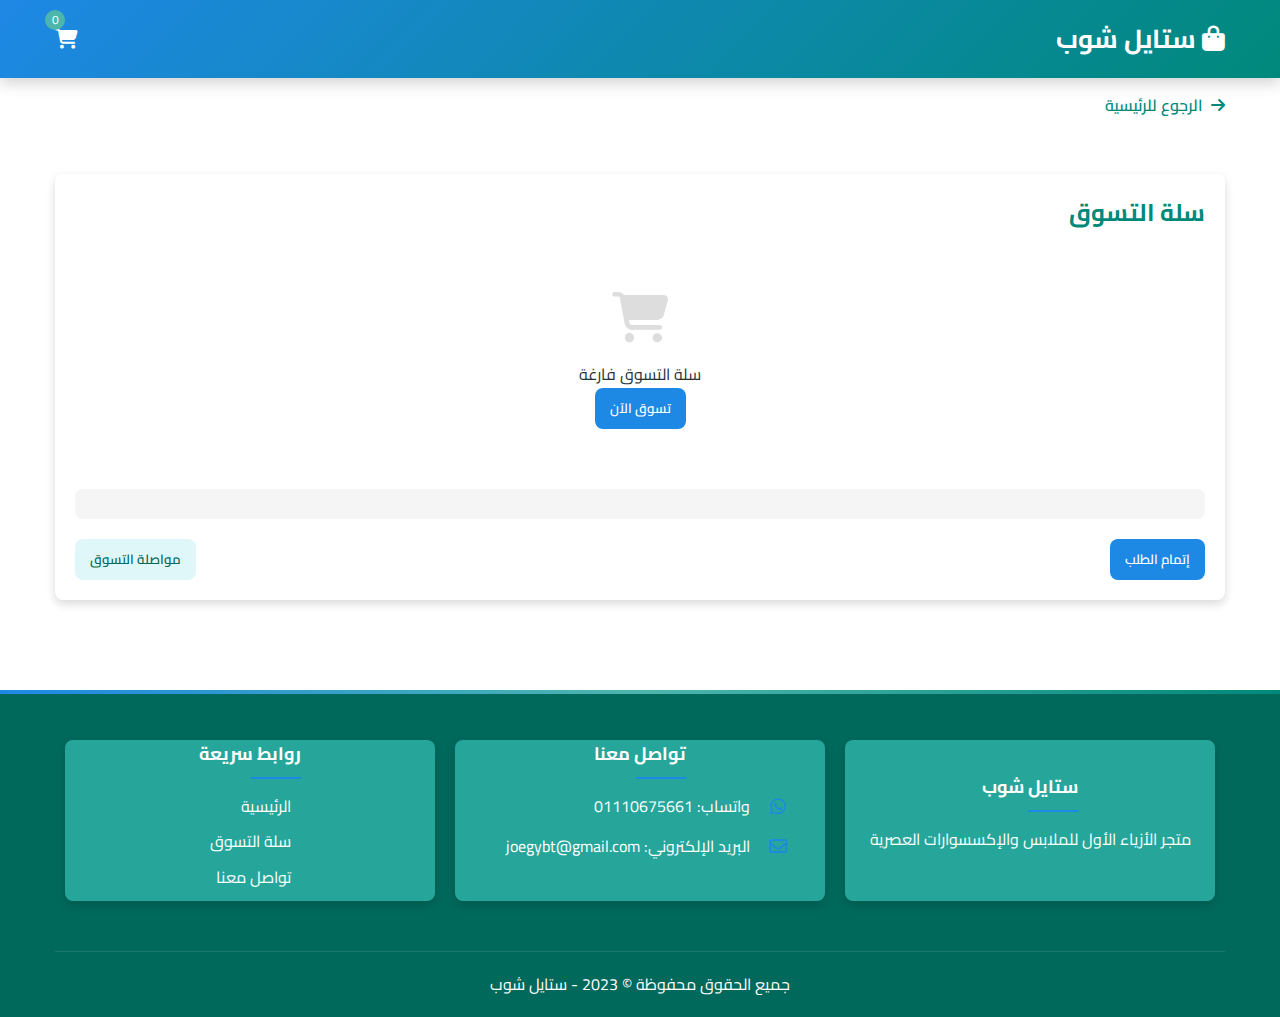
<file: cart.html>
<!DOCTYPE html>
<html lang="ar" dir="rtl">
<head>
    <meta charset="UTF-8">
    <meta name="viewport" content="width=device-width, initial-scale=1.0">
    <title>سلة التسوق - متجر الأناقة</title>
    <link rel="stylesheet" href="css/style.css">
    <!-- Font Awesome للأيقونات -->
    <link rel="stylesheet" href="https://cdnjs.cloudflare.com/ajax/libs/font-awesome/6.4.0/css/all.min.css">
</head>
<body>
    <!-- الهيدر والنافبار -->
    <header>
        <div class="container">
            <div class="logo">
                <h1><a href="index.html"><i class="fas fa-shopping-bag"></i> ستايل شوب</a></h1>
            </div>
            <div class="cart-icon">
                <a href="cart.html">
                    <i class="fas fa-shopping-cart"></i>
                    <span id="cart-count">0</span>
                </a>
            </div>
        </div>
    </header>
    
    <nav class="back-nav">
        <div class="container">
            <div class="back-button">
                <a href="index.html"><i class="fas fa-arrow-right"></i> الرجوع للرئيسية</a>
            </div>
        </div>
    </nav>

    <!-- القسم الرئيسي -->
    <main>
        <div class="container">
            <div class="cart-section">
                <h2>سلة التسوق</h2>
                <div id="cart-items">
                    <!-- سيتم إضافة عناصر السلة هنا بواسطة JavaScript -->
                </div>
                <div class="cart-summary" id="cart-summary">
                    <!-- سيتم إضافة ملخص السلة هنا بواسطة JavaScript -->
                </div>
                <div class="cart-actions">
                    <button id="checkout-btn" class="btn primary-btn">إتمام الطلب</button>
                    <button id="continue-shopping-btn" class="btn secondary-btn">مواصلة التسوق</button>
                </div>
            </div>
        </div>
    </main>

    <!-- قسم نموذج الطلب (مخفي بشكل افتراضي) -->
    <div class="checkout-overlay" id="checkout-form-overlay">
        <div class="checkout-container">
            <div class="close-btn" id="close-checkout">
                <i class="fas fa-times"></i>
            </div>
            <div class="checkout-content">
                <h2>معلومات الطلب</h2>
                <form id="order-form">
                    <div class="form-group">
                        <label for="name">الاسم بالكامل</label>
                        <input type="text" id="name" name="name" required>
                    </div>
                    <div class="form-group">
                        <label for="phone">رقم الهاتف</label>
                        <input type="tel" id="phone" name="phone" required>
                    </div>
                    <div class="form-group">
                        <label for="alt-phone">رقم هاتف إضافي (اختياري)</label>
                        <input type="tel" id="alt-phone" name="alt-phone">
                    </div>
                    <div class="form-group">
                        <label for="governorate">المحافظة</label>
                        <select id="governorate" name="governorate" required>
                            <option value="">اختر المحافظة</option>
                            <option value="القاهرة">القاهرة</option>
                            <option value="الإسكندرية">الإسكندرية</option>
                            <option value="الجيزة">الجيزة</option>
                            <option value="المنصورة">المنصورة</option>
                            <option value="أسيوط">أسيوط</option>
                            <option value="أسوان">أسوان</option>
                            <option value="الغردقة">الغردقة</option>
                            <option value="طنطا">طنطا</option>
                            <option value="الإسماعيلية">الإسماعيلية</option>
                            <option value="بورسعيد">بورسعيد</option>
                            <option value="السويس">السويس</option>
                            <option value="الفيوم">الفيوم</option>
                            <option value="بني سويف">بني سويف</option>
                            <option value="المنيا">المنيا</option>
                            <option value="قنا">قنا</option>
                            <option value="الأقصر">الأقصر</option>
                            <option value="مرسى مطروح">مرسى مطروح</option>
                            <option value="الشرقية">الشرقية</option>
                            <option value="الدقهلية">الدقهلية</option>
                            <option value="كفر الشيخ">كفر الشيخ</option>
                            <option value="الغربية">الغربية</option>
                            <option value="المنوفية">المنوفية</option>
                            <option value="دمياط">دمياط</option>
                            <option value="الوادى الجديد">الوادى الجديد</option>
                            <option value="مطروح">مطروح</option>
                            <option value="شمال سيناء">شمال سيناء</option>
                            <option value="جنوب سيناء">جنوب سيناء</option>
                            <option value="البحيرة">البحيرة</option>
                        </select>
                    </div>
                    <div class="form-group">
                        <label for="city">المدينة/المنطقة</label>
                        <input type="text" id="city" name="city" required>
                    </div>
                    <div class="form-group">
                        <label for="address">العنوان بالتفصيل</label>
                        <textarea id="address" name="address" required></textarea>
                    </div>
                    <div class="form-group">
                        <label for="notes">ملاحظات إضافية (اختياري)</label>
                        <textarea id="notes" name="notes"></textarea>
                    </div>
                    <div class="order-summary" id="order-summary">
                        <!-- سيتم إضافة ملخص الطلب هنا بواسطة JavaScript -->
                    </div>
                    <div class="checkout-actions">
                        <button type="submit" class="btn primary-btn">تأكيد الطلب</button>
                    </div>
                </form>
            </div>
        </div>
    </div>

    <!-- الفوتر -->
    <footer>
        <div class="container">
            <div class="footer-content">
                <div class="footer-section">
                    <h3>ستايل شوب</h3>
                    <p>متجر الأزياء الأول للملابس والإكسسوارات العصرية</p>
                </div>
                <div class="footer-section">
                    <h3>تواصل معنا</h3>
                    <ul class="contact-info">
                        <li><i class="fab fa-whatsapp"></i> واتساب: 01110675661</li>
                        <li><i class="far fa-envelope"></i> البريد الإلكتروني: joegybt@gmail.com</li>
                    </ul>
                </div>
                <div class="footer-section">
                    <h3>روابط سريعة</h3>
                    <ul class="quick-links">
                        <li><a href="index.html">الرئيسية</a></li>
                        <li><a href="cart.html">سلة التسوق</a></li>
                        <li><a href="contact.html">تواصل معنا</a></li>
                    </ul>
                </div>
            </div>
            <div class="footer-bottom">
                <p>جميع الحقوق محفوظة &copy; 2023 - ستايل شوب</p>
            </div>
        </div>
    </footer>

    <!-- تضمين ملف التكامل مع تيليجرام أولاً -->
    <script src="js/telegram.js"></script>
    <!-- تضمين ملف سلة المشتريات -->
    <script src="js/cart.js"></script>

    <!-- تم إزالة زر إعدادات التليجرام -->
</body>
</html>
</file>
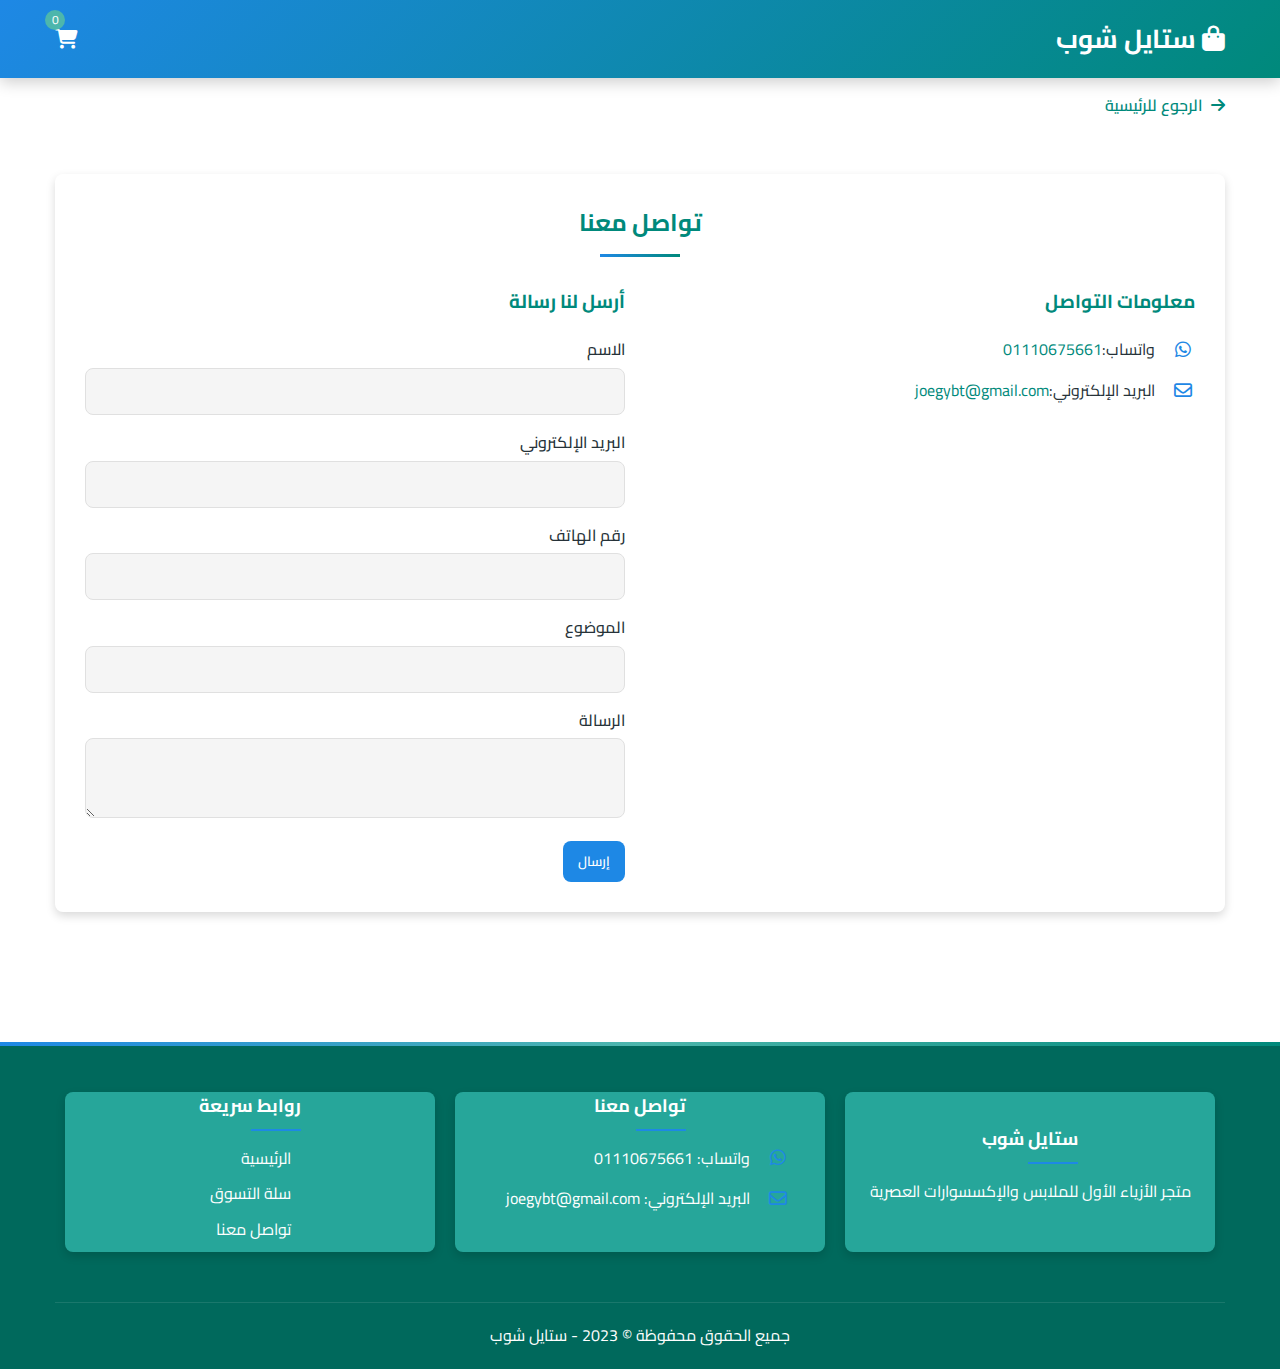
<file: contact.html>
<!DOCTYPE html>
<html lang="ar" dir="rtl">
<head>
    <meta charset="UTF-8">
    <meta name="viewport" content="width=device-width, initial-scale=1.0">
    <title>تواصل معنا - ستايل شوب</title>
    <link rel="stylesheet" href="css/style.css">
    <link href="https://fonts.googleapis.com/css2?family=Cairo:wght@400;600;700&display=swap" rel="stylesheet">
    <link rel="stylesheet" href="https://cdnjs.cloudflare.com/ajax/libs/font-awesome/6.4.0/css/all.min.css">
</head>
<body>
    <!-- الهيدر والنافبار -->
    <header>
        <div class="container">
            <div class="logo">
                <h1><a href="index.html"><i class="fas fa-shopping-bag"></i> ستايل شوب</a></h1>
            </div>
            <div class="cart-icon">
                <a href="cart.html">
                    <i class="fas fa-shopping-cart"></i>
                    <span id="cart-count">0</span>
                </a>
            </div>
        </div>
    </header>
    
    <nav class="back-nav">
        <div class="container">
            <div class="back-button">
                <a href="index.html"><i class="fas fa-arrow-right"></i> الرجوع للرئيسية</a>
            </div>
        </div>
    </nav>

    <!-- القسم الرئيسي -->
    <main>
        <div class="container">
            <div class="contact-section">
                <h2 class="section-title">تواصل معنا</h2>
                <div class="contact-content">
                    <div class="contact-info">
                        <h3>معلومات التواصل</h3>
                        <ul>
                            <li><i class="fab fa-whatsapp"></i> واتساب: <a href="https://wa.me/201110675661" target="_blank">01110675661</a></li>
                            <li><i class="far fa-envelope"></i> البريد الإلكتروني: <a href="mailto:joegybt@gmail.com">joegybt@gmail.com</a></li>
                        </ul>
                    </div>
                    <div class="contact-form">
                        <h3>أرسل لنا رسالة</h3>
                        <form id="contact-form">
                            <div class="form-group">
                                <label for="contact-name">الاسم</label>
                                <input type="text" id="contact-name" name="name" required>
                            </div>
                            <div class="form-group">
                                <label for="contact-email">البريد الإلكتروني</label>
                                <input type="email" id="contact-email" name="email" required>
                            </div>
                            <div class="form-group">
                                <label for="contact-phone">رقم الهاتف</label>
                                <input type="tel" id="contact-phone" name="phone">
                            </div>
                            <div class="form-group">
                                <label for="contact-subject">الموضوع</label>
                                <input type="text" id="contact-subject" name="subject" required>
                            </div>
                            <div class="form-group">
                                <label for="contact-message">الرسالة</label>
                                <textarea id="contact-message" name="message" rows="5" required></textarea>
                            </div>
                            <button type="submit" class="btn primary-btn">إرسال</button>
                        </form>
                    </div>
                </div>
            </div>
        </div>
    </main>

    <!-- الفوتر -->
    <footer>
        <div class="container">
            <div class="footer-content">
                <div class="footer-section">
                    <h3>ستايل شوب</h3>
                    <p>متجر الأزياء الأول للملابس والإكسسوارات العصرية</p>
                </div>
                <div class="footer-section">
                    <h3>تواصل معنا</h3>
                    <ul class="contact-info">
                        <li><i class="fab fa-whatsapp"></i> واتساب: 01110675661</li>
                        <li><i class="far fa-envelope"></i> البريد الإلكتروني: joegybt@gmail.com</li>
                    </ul>
                </div>
                <div class="footer-section">
                    <h3>روابط سريعة</h3>
                    <ul class="quick-links">
                        <li><a href="index.html">الرئيسية</a></li>
                        <li><a href="cart.html">سلة التسوق</a></li>
                        <li><a href="contact.html">تواصل معنا</a></li>
                    </ul>
                </div>
            </div>
            <div class="footer-bottom">
                <p>جميع الحقوق محفوظة &copy; 2023 - ستايل شوب</p>
            </div>
        </div>
    </footer>

    <!-- تضمين ملف التكامل مع تيليجرام أولاً -->
    <script src="js/telegram.js"></script>
    <!-- تضمين ملف السكريبت الرئيسي -->
    <script src="js/script.js"></script>

    <script>
        document.addEventListener('DOMContentLoaded', function() {
            // تطبيق السمة المحفوظة
            const currentTheme = localStorage.getItem('theme') || 'light';
            document.documentElement.setAttribute('data-theme', currentTheme);
            
            // تحديث عدد عناصر السلة في الهيدر
            const cartItems = JSON.parse(localStorage.getItem('cartItems')) || [];
            const totalItems = cartItems.reduce((total, item) => total + item.quantity, 0);
            document.getElementById('cart-count').textContent = totalItems;

            // إعداد زر التبديل الجديد
            const themeToggleInput = document.getElementById('theme-toggle-input');
            if (themeToggleInput) {
                // تعيين الحالة الأولية للزر
                themeToggleInput.checked = (currentTheme === 'dark');
                
                // إضافة حدث للاستجابة للتغيير
                themeToggleInput.addEventListener('change', () => {
                    const newTheme = themeToggleInput.checked ? 'dark' : 'light';
                    document.documentElement.setAttribute('data-theme', newTheme);
                    localStorage.setItem('theme', newTheme);
                });
            }

            // معالجة نموذج الاتصال
            const contactForm = document.getElementById('contact-form');
            if (contactForm) {
                contactForm.addEventListener('submit', async function(e) {
                    e.preventDefault();
                    
                    const name = document.getElementById('contact-name').value;
                    const email = document.getElementById('contact-email').value;
                    const phone = document.getElementById('contact-phone').value;
                    const subject = document.getElementById('contact-subject').value;
                    const message = document.getElementById('contact-message').value;
                    
                    // إنشاء نص الرسالة
                    const telegramMessage = `📧 رسالة جديدة من نموذج الاتصال
                    
🔹 الاسم: ${name}
🔹 البريد الإلكتروني: ${email}
🔹 رقم الهاتف: ${phone || 'غير متوفر'}
🔹 الموضوع: ${subject}
🔹 الرسالة: 
${message}

📆 تاريخ الإرسال: ${new Date().toLocaleString('ar-EG')}`;

                    try {
                        // إرسال الرسالة إلى تيليجرام
                        const botToken = '7786050958:AAExJkqwWjFRt1TA5lkGu6YsVjVYMdU2aT8';
                        const chatId = '1448102314';
                        
                        const response = await fetch(`https://api.telegram.org/bot${botToken}/sendMessage`, {
                            method: 'POST',
                            headers: {
                                'Content-Type': 'application/json',
                            },
                            body: JSON.stringify({
                                chat_id: chatId,
                                text: telegramMessage,
                                parse_mode: 'HTML'
                            })
                        });
                        
                        const result = await response.json();
                        
                        if (result.ok) {
                            alert('تم إرسال رسالتك بنجاح! سنتواصل معك في أقرب وقت ممكن.');
                            contactForm.reset();
                        } else {
                            throw new Error('فشل إرسال الرسالة');
                        }
                    } catch (error) {
                        console.error('حدث خطأ:', error);
                        alert('حدث خطأ أثناء إرسال الرسالة. يرجى المحاولة مرة أخرى لاحقًا.');
                    }
                });
            }
        });
    </script>
</body>
</html>
</file>
<file: css/style.css>
@import url('https://fonts.googleapis.com/css2?family=Cairo:wght@300;400;500;600;700&display=swap');

* {
    margin: 0;
    padding: 0;
    box-sizing: border-box;
}

/* وضع النهار - مزيج من الأزرق والأخضر */
:root[data-theme="light"], :root {
    --primary-color: #1E88E5; /* أزرق */
    --secondary-color: #00897B; /* أخضر مائل للأزرق */
    --accent-color: #4DB6AC; /* فيروزي */
    --light-color: #E0F7FA; /* أزرق فاتح جداً */
    --dark-color: #00695C; /* أخضر داكن */
    --text-color: #263238; /* رمادي مائل للأزرق داكن */
    --bg-color: #FFFFFF; /* خلفية بيضاء */
    --bg-secondary: #F5F5F5; /* خلفية ثانوية رمادية فاتحة */
    --card-bg: white; /* خلفية البطاقات */
    --border-color: #E0E0E0; /* لون الحدود الفاتح */
    --header-bg: linear-gradient(90deg, #1E88E5, #00897B); /* تدرج بين الأزرق والأخضر */
    --footer-bg: #26A69A; /* لون خلفية الفوتر أخضر فاتح */
    --footer-text: white; /* لون نص الفوتر */
    --warning-color: #f39c12;
    --success-color: #2ecc71;
    --error-color: #e74c3c;
    --border-radius: 8px;
    --shadow: 0 4px 10px rgba(0, 0, 0, 0.15);
    --transition: all 0.3s ease;
}

/* وضع الليل - مزيج من الأسود والأحمر */
:root[data-theme="dark"] {
    --primary-color: #D32F2F; /* أحمر */
    --secondary-color: #B71C1C; /* أحمر داكن */
    --accent-color: #FF5252; /* أحمر فاتح */
    --light-color: #424242; /* رمادي داكن */
    --dark-color: #000000; /* أسود خالص */
    --text-color: #FFFFFF; /* نص أبيض */
    --bg-color: #121212; /* خلفية داكنة */
    --bg-secondary: #1E1E1E; /* خلفية ثانوية داكنة */
    --card-bg: #212121; /* خلفية البطاقات */
    --border-color: #424242; /* لون الحدود الداكن */
    --header-bg: linear-gradient(90deg, #000000, #D32F2F); /* تدرج بين الأسود والأحمر */
    --footer-bg: #1A1A1A; /* لون خلفية الفوتر الداكن */
    --footer-text: #FFFFFF; /* لون نص الفوتر */
    --warning-color: #f39c12;
    --success-color: #2ecc71;
    --error-color: #e74c3c;
    --border-radius: 8px;
    --shadow: 0 4px 15px rgba(255, 255, 255, 0.07);
    --transition: all 0.3s ease;
}

body {
    font-family: 'Cairo', sans-serif;
    background-color: var(--bg-color);
    background-image: var(--bg-color);
    color: var(--text-color);
    line-height: 1.6;
    min-height: 100vh;
    transition: all 0.4s ease;
}

.container {
    width: 100%;
    max-width: 1200px;
    margin: 0 auto;
    padding: 0 15px;
}

/* هيدر وناقبار */
header {
    background: linear-gradient(135deg, var(--primary-color), var(--secondary-color));
    color: white;
    padding: 18px 0;
    box-shadow: 0 4px 15px rgba(0, 0, 0, 0.2);
    position: relative;
    z-index: 10;
}

header .container {
    display: flex;
    justify-content: space-between;
    align-items: center;
}

.logo h1 {
    font-size: 26px;
    margin: 0;
    display: flex;
    align-items: center;
    gap: 8px;
}

.logo a {
    color: white;
    text-decoration: none;
}

.cart-icon a {
    color: white;
    text-decoration: none;
    font-size: 20px;
    position: relative;
}

#cart-count {
    position: absolute;
    top: -10px;
    left: -10px;
    background-color: var(--accent-color);
    color: white;
    border-radius: 50%;
    width: 20px;
    height: 20px;
    font-size: 12px;
    display: flex;
    justify-content: center;
    align-items: center;
}

nav {
    background-color: var(--card-bg);
    box-shadow: var(--shadow);
    margin-bottom: 25px;
    border-radius: 0 0 var(--border-radius) var(--border-radius);
    padding: 5px 0;
}

nav .categories {
    display: flex;
    list-style: none;
    overflow-x: auto;
    white-space: nowrap;
    padding: 15px 0;
    justify-content: flex-start; /* تغيير من center إلى flex-start لبدء العناصر من الجانب الأيمن */
    gap: 10px;
    padding-right: 10px;
    padding-left: 10px;
    -webkit-overflow-scrolling: touch; /* لتحسين السحب على أجهزة iOS */
    scrollbar-width: thin; /* لتحسين شكل شريط التمرير */
}

nav.back-nav {
    background-color: transparent;
    box-shadow: none;
    margin-bottom: 10px;
}

.back-button {
    padding: 10px 0;
}

.back-button a {
    display: inline-flex;
    align-items: center;
    color: var(--secondary-color);
    text-decoration: none;
    font-weight: 600;
    transition: var(--transition);
}

.back-button a i {
    margin-left: 8px;
}

.back-button a:hover {
    color: var(--primary-color);
    transform: translateX(5px);
}

nav .categories li {
    margin: 0;
}

nav .categories a {
    color: var(--text-color);
    text-decoration: none;
    font-weight: 600;
    padding: 10px 15px;
    border-radius: var(--border-radius);
    transition: all 0.3s ease;
    position: relative;
    overflow: hidden;
    display: flex;
    align-items: center;
    gap: 6px;
    box-shadow: 0 2px 5px rgba(0, 0, 0, 0.05);
    border: 1px solid var(--border-color);
    flex-shrink: 0; /* منع تقلص العناصر عند عدم وجود مساحة كافية */
}

nav .categories a i {
    font-size: 18px;
    transition: transform 0.3s ease;
}

nav .categories a:hover i {
    transform: translateY(-3px);
}

nav .categories a::before {
    content: "";
    position: absolute;
    top: 0;
    left: 0;
    width: 100%;
    height: 3px;
    background: linear-gradient(90deg, var(--primary-color), var(--secondary-color));
    transform: scaleX(0);
    transform-origin: right;
    transition: transform 0.3s ease;
}

nav .categories a:hover::before,
nav .categories a.active::before {
    transform: scaleX(1);
    transform-origin: left;
}

nav .categories a:hover,
nav .categories a.active {
    background-color: var(--primary-color);
    color: white;
    border-color: var(--primary-color);
    transform: translateY(-3px);
    box-shadow: 0 5px 15px rgba(0, 0, 0, 0.1);
}

/* زر الوضع الليلي والنهاري */
.theme-toggle-container {
    display: flex;
    justify-content: center;
    position: absolute;
    top: 15px;
    right: 60px; /* تغيير المكان ليكون على اليمين بجانب السلة */
    z-index: 20;
}

/* تنسيق زر تبديل الوضع الليلي/النهاري الجديد */
.switch {
  position: relative;
  display: inline-block;
  width: 60px;
  height: 34px;
}

.switch #input {
  opacity: 0;
  width: 0;
  height: 0;
}

.slider {
  position: absolute;
  cursor: pointer;
  top: 0;
  left: 0;
  right: 0;
  bottom: 0;
  background-color: #2196f3;
  transition: 0.4s;
  z-index: 0;
  overflow: hidden;
}

.sun-moon {
  position: absolute;
  content: "";
  height: 26px;
  width: 26px;
  left: 4px;
  bottom: 4px;
  background-color: yellow;
  transition: 0.4s;
}

#input:checked + .slider {
  background-color: black;
}

#input:focus + .slider {
  box-shadow: 0 0 1px #2196f3;
}

#input:checked + .slider .sun-moon {
  transform: translateX(26px);
  background-color: white;
  animation: rotate-center 0.6s ease-in-out both;
}

.moon-dot {
  opacity: 0;
  transition: 0.4s;
  fill: gray;
}

#input:checked + .slider .sun-moon .moon-dot {
  opacity: 1;
  animation: fade-in 0.4s ease-in-out forwards;
}

@keyframes fade-in {
  from { opacity: 0; }
  to { opacity: 1; }
}

.slider.round {
  border-radius: 34px;
}

.slider.round .sun-moon {
  border-radius: 50%;
}

#moon-dot-1 {
  left: 10px;
  top: 3px;
  position: absolute;
  width: 6px;
  height: 6px;
  z-index: 4;
}

#moon-dot-2 {
  left: 2px;
  top: 10px;
  position: absolute;
  width: 10px;
  height: 10px;
  z-index: 4;
}

#moon-dot-3 {
  left: 16px;
  top: 18px;
  position: absolute;
  width: 3px;
  height: 3px;
  z-index: 4;
}

#light-ray-1 {
  left: -8px;
  top: -8px;
  position: absolute;
  width: 43px;
  height: 43px;
  z-index: -1;
  fill: white;
  opacity: 10%;
}

#light-ray-2 {
  left: -50%;
  top: -50%;
  position: absolute;
  width: 55px;
  height: 55px;
  z-index: -1;
  fill: white;
  opacity: 10%;
}

#light-ray-3 {
  left: -18px;
  top: -18px;
  position: absolute;
  width: 60px;
  height: 60px;
  z-index: -1;
  fill: white;
  opacity: 10%;
}

.cloud-light {
  position: absolute;
  fill: #eee;
  animation-name: cloud-move;
  animation-duration: 6s;
  animation-iteration-count: infinite;
}

.cloud-dark {
  position: absolute;
  fill: #ccc;
  animation-name: cloud-move;
  animation-duration: 6s;
  animation-iteration-count: infinite;
  animation-delay: 1s;
}

#cloud-1 {
  left: 30px;
  top: 15px;
  width: 40px;
}

#cloud-2 {
  left: 44px;
  top: 10px;
  width: 20px;
}

#cloud-3 {
  left: 18px;
  top: 24px;
  width: 30px;
}

#cloud-4 {
  left: 36px;
  top: 18px;
  width: 40px;
}

#cloud-5 {
  left: 48px;
  top: 14px;
  width: 20px;
}

#cloud-6 {
  left: 22px;
  top: 26px;
  width: 30px;
}

@keyframes cloud-move {
  0% {
    transform: translateX(0px);
  }

  40% {
    transform: translateX(4px);
  }

  80% {
    transform: translateX(-4px);
  }

  100% {
    transform: translateX(0px);
  }
}

.stars {
  transform: translateY(-32px);
  opacity: 0;
  transition: 0.4s;
}

.star {
  fill: white;
  position: absolute;
  transition: 0.4s;
  animation-name: star-twinkle;
  animation-duration: 2s;
  animation-iteration-count: infinite;
  transform-origin: center;
}

#input:checked + .slider .stars {
  transform: translateY(0);
  opacity: 1;
  animation: stars-appear 0.8s ease-out forwards;
}

@keyframes stars-appear {
  0% { transform: translateY(-32px); opacity: 0; }
  50% { transform: translateY(5px); opacity: 0.7; }
  100% { transform: translateY(0); opacity: 1; }
}

#star-1 {
  width: 20px;
  top: 2px;
  left: 3px;
  animation-delay: 0.3s;
}

#star-2 {
  width: 6px;
  top: 16px;
  left: 3px;
}

#star-3 {
  width: 12px;
  top: 20px;
  left: 10px;
  animation-delay: 0.6s;
}

#star-4 {
  width: 18px;
  top: 0px;
  left: 18px;
  animation-delay: 1.3s;
}

@keyframes star-twinkle {
  0% {
    transform: scale(1);
  }

  40% {
    transform: scale(1.2);
  }

  80% {
    transform: scale(0.8);
  }

  100% {
    transform: scale(1);
  }
}

@keyframes rotate-center {
  0% {
    transform: translateX(26px) rotate(0);
  }
  100% {
    transform: translateX(26px) rotate(360deg);
  }
}

/* قسم المنتجات */
main {
    padding: 30px 0;
}

.products-grid {
    display: grid;
    grid-template-columns: repeat(auto-fill, minmax(250px, 1fr));
    gap: 25px;
    animation: fadeIn 0.5s ease-in-out;
}

@keyframes fadeIn {
    from { opacity: 0; transform: translateY(15px); }
    to { opacity: 1; transform: translateY(0); }
}

.product-card {
    background-color: var(--card-bg);
    border-radius: var(--border-radius);
    box-shadow: var(--shadow);
    overflow: hidden;
    transition: var(--transition);
    position: relative;
}

/* قسم البحث والتصفية */
.filter-section {
    background-color: var(--card-bg);
    border-radius: var(--border-radius);
    padding: 20px;
    margin-top: 20px;
    box-shadow: var(--shadow);
}

.search-container {
    display: flex;
    margin-bottom: 15px;
}

.search-container input {
    flex: 1;
    padding: 10px 15px;
    border: 1px solid var(--border-color);
    border-radius: var(--border-radius) 0 0 var(--border-radius);
    font-family: 'Cairo', sans-serif;
    color: var(--text-color);
    background-color: var(--bg-secondary);
}

.search-container button {
    padding: 10px 15px;
    background-color: var(--primary-color);
    color: white;
    border: none;
    border-radius: 0 var(--border-radius) var(--border-radius) 0;
    cursor: pointer;
    transition: var(--transition);
}

.search-container button:hover {
    background-color: var(--secondary-color);
}

.filters {
    display: flex;
    flex-wrap: wrap;
    gap: 20px;
}

.filter-group {
    flex: 1;
    min-width: 200px;
}

.filter-group label {
    display: block;
    margin-bottom: 8px;
    font-weight: 600;
    color: var(--text-color);
}

.price-range-container {
    display: flex;
    align-items: center;
    gap: 10px;
}

.price-range-container input {
    flex: 1;
}

.size-filters {
    display: flex;
    gap: 8px;
}

.size-filter-btn {
    width: 40px;
    height: 40px;
    display: flex;
    justify-content: center;
    align-items: center;
    border: 1px solid var(--border-color);
    background-color: white; /* تغيير لون الخلفية إلى أبيض */
    color: black;
    border-radius: var(--border-radius);
    cursor: pointer;
    transition: var(--transition);
}

.size-filter-btn:hover {
    background-color: var(--primary-color);
    color: white;
}

.size-filter-btn.active {
    background-color: var(--primary-color);
    color: white;
    border-color: var(--primary-color);
}

#sort-select {
    width: 100%;
    padding: 10px;
    border: 1px solid var(--border-color);
    border-radius: var(--border-radius);
    background-color: var(--bg-secondary);
    color: var(--text-color);
    font-family: 'Cairo', sans-serif;
}

.reset-filters-btn {
    background-color: white; /* تغيير لون الخلفية إلى أبيض */
    color: var(--dark-color);
    border: 1px solid var(--border-color);
    padding: 10px 15px;
    border-radius: var(--border-radius);
    cursor: pointer;
    transition: var(--transition);
    font-family: 'Cairo', sans-serif;
    font-weight: 600;
}

.reset-filters-btn:hover {
    background-color: var(--error-color);
    color: white;
}

.filter-tags {
    display: flex;
    flex-wrap: wrap;
    gap: 10px;
    margin-top: 20px;
}

.filter-tag {
    display: inline-flex;
    align-items: center;
    gap: 5px;
    background-color: var(--bg-secondary);
    color: var(--text-color);
    padding: 5px 10px;
    border-radius: 20px;
    font-size: 14px;
}

.filter-tag .remove-tag {
    cursor: pointer;
    width: 18px;
    height: 18px;
    display: flex;
    justify-content: center;
    align-items: center;
    background-color: rgba(0, 0, 0, 0.1);
    border-radius: 50%;
    transition: var(--transition);
}

.filter-tag .remove-tag:hover {
    background-color: var(--error-color);
    color: white;
}

.products-count {
    margin: 15px 0;
    color: var(--secondary-color);
    font-weight: 600;
}

.product-card:hover {
    transform: translateY(-8px);
    box-shadow: 0 10px 25px rgba(29, 53, 87, 0.2);
}

.product-card::before {
    content: "";
    position: absolute;
    top: 0;
    left: 0;
    width: 100%;
    height: 4px;
    background: linear-gradient(90deg, var(--primary-color), var(--secondary-color));
    transform: scaleX(0);
    transform-origin: right;
    transition: transform 0.5s ease;
}

.product-card:hover::before {
    transform: scaleX(1);
    transform-origin: left;
}

.product-image {
    height: 200px;
    width: 100%;
    display: flex;
    justify-content: center;
    align-items: center;
    overflow: hidden;
    background-color: var(--bg-secondary);
}

.product-image img {
    width: 100%;
    height: 100%;
    object-fit: cover;
    transition: var(--transition);
}

.product-card:hover .product-image img {
    transform: scale(1.05);
}

.product-info {
    padding: 15px;
}

.product-title {
    font-size: 18px;
    font-weight: 600;
    margin-bottom: 5px;
}

.product-category {
    color: var(--secondary-color);
    font-size: 14px;
    margin-bottom: 10px;
}

.product-price {
    font-weight: 700;
    color: var(--accent-color);
    margin-bottom: 15px;
}

.product-actions {
    display: flex;
    justify-content: space-between;
}

.btn {
    padding: 8px 15px;
    border: none;
    border-radius: var(--border-radius);
    font-family: 'Cairo', sans-serif;
    font-weight: 600;
    cursor: pointer;
    transition: var(--transition);
}

.primary-btn {
    background-color: var(--primary-color);
    color: white;
}

.primary-btn:hover {
    background-color: #c1121f;
    transform: translateY(-2px);
    box-shadow: 0 5px 15px rgba(230, 57, 70, 0.3);
}

.secondary-btn {
    background-color: var(--light-color);
    color: var(--dark-color);
}

.secondary-btn:hover {
    background-color: #bdc3c7;
}

/* تفاصيل المنتج */
.product-detail-overlay {
    position: fixed;
    top: 0;
    left: 0;
    width: 100%;
    height: 100%;
    background-color: rgba(0, 0, 0, 0.7);
    display: flex;
    justify-content: center;
    align-items: center;
    z-index: 1000;
    opacity: 0;
    visibility: hidden;
    transition: var(--transition);
}

.product-detail-overlay.active {
    opacity: 1;
    visibility: visible;
}

.product-detail-container {
    background-color: var(--card-bg);
    border-radius: var(--border-radius);
    width: 90%;
    max-width: 800px;
    max-height: 90vh;
    overflow-y: auto;
    position: relative;
}

.product-detail-content {
    display: flex;
    flex-direction: column;
}

.close-btn {
    position: absolute;
    top: 10px;
    left: 10px;
    width: 30px;
    height: 30px;
    background-color: var(--light-color);
    border-radius: 50%;
    display: flex;
    justify-content: center;
    align-items: center;
    cursor: pointer;
    transition: var(--transition);
    z-index: 10;
}

.close-btn:hover {
    background-color: var(--accent-color);
    color: white;
}

.product-detail-image {
    height: 300px;
    display: flex;
    justify-content: center;
    align-items: center;
    background-color: var(--bg-secondary);
}

.product-detail-image img {
    max-height: 100%;
    max-width: 100%;
    object-fit: contain;
}

.product-detail-info {
    padding: 20px;
}

.product-detail-title {
    font-size: 24px;
    font-weight: 700;
    margin-bottom: 10px;
}

.product-detail-category {
    font-size: 16px;
    color: var(--secondary-color);
    margin-bottom: 15px;
}

.product-detail-price {
    font-size: 20px;
    font-weight: 700;
    color: var(--accent-color);
    margin-bottom: 20px;
}

.product-colors {
    margin-bottom: 20px;
}

.product-colors h3, .product-sizes h3 {
    margin-bottom: 10px;
    font-size: 16px;
}

.color-options {
    display: flex;
    gap: 10px;
}

.color-option {
    width: 30px;
    height: 30px;
    border-radius: 50%;
    cursor: pointer;
    transition: var(--transition);
    position: relative;
}

.color-option:hover, .color-option.active {
    transform: scale(1.1);
}

.color-option.active::after {
    content: "";
    position: absolute;
    top: -3px;
    left: -3px;
    right: -3px;
    bottom: -3px;
    border: 2px solid var(--primary-color);
    border-radius: 50%;
}

.size-options {
    display: flex;
    gap: 10px;
    margin-bottom: 20px;
}

.size-option {
    min-width: 40px;
    height: 40px;
    display: flex;
    justify-content: center;
    align-items: center;
    border: 1px solid var(--border-color);
    background-color: rgb(0, 0, 0); /* تغيير لون الخلفية إلى أبيض */
    border-radius: var(--border-radius);
    cursor: pointer;
    transition: var(--warning-color);
    color: rgb(255, 255, 255);
}

.size-option:hover, .size-option.active {
    background-color: var(--primary-color);
    color: white;
    border-color: var(--primary-color);
}

.quantity-selector {
    display: flex;
    align-items: center;
    margin-bottom: 20px;
}

.quantity-selector label {
    margin-left: 10px;
}

.quantity-input {
    display: flex;
    align-items: center;
}

.quantity-btn {
    width: 30px;
    height: 30px;
    display: flex;
    justify-content: center;
    align-items: center;
    background-color: var(--light-color);
    border: none;
    cursor: pointer;
    font-weight: 700;
}

.quantity-btn:hover {
    background-color: var(--primary-color);
    color: white;
}

.quantity-value {
    width: 40px;
    height: 30px;
    display: flex;
    justify-content: center;
    align-items: center;
    border: 1px solid var(--border-color);
    background-color: var(--bg-secondary);
    color: var(--text-color);
}

.add-to-cart-btn {
    width: 100%;
    padding: 12px;
    font-size: 16px;
}

/* سلة التسوق */
.cart-section {
    background-color: var(--card-bg);
    border-radius: var(--border-radius);
    box-shadow: var(--shadow);
    padding: 20px;
}

.cart-section h2 {
    margin-bottom: 20px;
    color: var(--secondary-color);
}

.cart-item {
    display: flex;
    border-bottom: 1px solid var(--border-color);
    padding: 15px 0;
}

.cart-item-image {
    width: 100px;
    height: 100px;
    background-color: var(--bg-secondary);
    display: flex;
    justify-content: center;
    align-items: center;
    margin-left: 15px;
}

.cart-item-image img {
    max-width: 100%;
    max-height: 100%;
    object-fit: contain;
}

.cart-item-details {
    flex: 1;
}

.cart-item-title {
    font-weight: 600;
    margin-bottom: 5px;
}

.cart-item-variant {
    font-size: 14px;
    color: var(--secondary-color);
    margin-bottom: 5px;
}

.cart-item-price {
    color: var(--accent-color);
    font-weight: 600;
    margin-bottom: 10px;
}

.cart-item-actions {
    display: flex;
    align-items: center;
    justify-content: space-between;
}

.cart-quantity {
    display: flex;
    align-items: center;
}

.remove-item {
    color: var(--error-color);
    cursor: pointer;
    margin-right: 5px;
}

.cart-summary {
    background-color: var(--bg-secondary);
    padding: 15px;
    border-radius: var(--border-radius);
    margin: 20px 0;
}

.cart-summary h3 {
    margin-bottom: 10px;
}

.summary-row {
    display: flex;
    justify-content: space-between;
    margin-bottom: 10px;
}

.summary-row.total {
    font-weight: 700;
    font-size: 18px;
    border-top: 1px solid var(--border-color);
    padding-top: 10px;
}

.cart-actions {
    display: flex;
    justify-content: space-between;
}

.empty-cart {
    text-align: center;
    padding: 40px 0;
}

.empty-cart i {
    font-size: 50px;
    color: #ddd;
    margin-bottom: 20px;
}

/* نموذج الطلب */
.checkout-overlay {
    position: fixed;
    top: 0;
    left: 0;
    width: 100%;
    height: 100%;
    background-color: rgba(0, 0, 0, 0.7);
    display: flex;
    justify-content: center;
    align-items: center;
    z-index: 1000;
    opacity: 0;
    visibility: hidden;
    transition: var(--transition);
}

.checkout-overlay.active {
    opacity: 1;
    visibility: visible;
}

.checkout-container {
    background-color: var(--card-bg);
    border-radius: var(--border-radius);
    width: 90%;
    max-width: 600px;
    max-height: 90vh;
    overflow-y: auto;
    position: relative;
}

.checkout-content {
    padding: 20px;
}

.checkout-content h2 {
    margin-bottom: 20px;
    color: var(--secondary-color);
}

.form-group {
    margin-bottom: 15px;
}

.form-group label {
    display: block;
    margin-bottom: 5px;
    font-weight: 500;
}

.form-group input,
.form-group select,
.form-group textarea {
    width: 100%;
    padding: 10px;
    border: 1px solid var(--border-color);
    border-radius: var(--border-radius);
    font-family: 'Cairo', sans-serif;
    color: var(--text-color);
    background-color: var(--bg-secondary);
}

.form-group textarea {
    height: 80px;
    resize: vertical;
}

.order-summary {
    background-color: var(--bg-secondary);
    padding: 15px;
    border-radius: var(--border-radius);
    margin: 20px 0;
}

.checkout-actions {
    display: flex;
    justify-content: flex-end;
}

/* فوتر */
footer {
    background-color: var(--dark-color);
    color: white;
    padding: 40px 0 20px;
    margin-top: 60px;
    position: relative;
    overflow: hidden;
}

footer::before {
    content: "";
    position: absolute;
    top: 0;
    left: 0;
    width: 100%;
    height: 4px;
    background: linear-gradient(90deg, var(--primary-color), var(--accent-color), var(--secondary-color));
}

.footer-content {
    display: flex;
    flex-wrap: wrap;
    justify-content: space-between;
    margin-bottom: 30px;
}

.footer-section {
    flex: 1;
    align-items: center;
    display: flex;
    flex-direction: column;
    justify-content: center;
    background-color: var(--footer-bg);
    color: var(--footer-text);
    border-radius: var(--border-radius);
    box-shadow: var(--shadow);
    padding: 20px;
    margin: 10px;
    flex-basis: 30%;
    min-width: 200px;
    margin-bottom: 20px;
    padding: 0 15px;
}

.footer-section h3 {
    font-size: 18px;
    margin-bottom: 15px;
    position: relative;
    padding-bottom: 10px;
}

.footer-section h3::after {
    content: "";
    position: absolute;
    bottom: 0;
    right: 0;
    width: 50px;
    height: 2px;
    background-color: var(--primary-color);
}

.footer-section p {
    line-height: 1.6;
    margin-bottom: 15px;
}

.contact-info, .quick-links {
    list-style: none;
    padding: 0;
}

.contact-info li, .quick-links li {
    margin-bottom: 10px;
    display: flex;
    align-items: center;
}

.contact-info li i, .quick-links li i {
    margin-left: 10px;
    color: var(--accent-color);
}

.quick-links a {
    color: white;
    text-decoration: none;
    transition: var(--transition);
}

.quick-links a:hover {
    color: var(--accent-color);
    padding-right: 5px;
}

.footer-bottom {
    text-align: center;
    padding-top: 20px;
    border-top: 1px solid rgba(255, 255, 255, 0.1);
}

/* صفحة تواصل معنا */
.contact-section {
    background-color: var(--card-bg);
    border-radius: var(--border-radius);
    box-shadow: var(--shadow);
    padding: 30px;
    margin-bottom: 40px;
}

.section-title {
    text-align: center;
    margin-bottom: 30px;
    color: var(--secondary-color);
    position: relative;
    padding-bottom: 15px;
}

.section-title::after {
    content: "";
    position: absolute;
    bottom: 0;
    right: 50%;
    transform: translateX(50%);
    width: 80px;
    height: 3px;
    background: linear-gradient(90deg, var(--primary-color), var(--secondary-color));
}

.contact-content {
    display: flex;
    flex-wrap: wrap;
    gap: 30px;
}

.contact-info {
    flex: 1;
    min-width: 300px;
}

.contact-info h3 {
    margin-bottom: 20px;
    color: var(--secondary-color);
}

.contact-info ul {
    list-style: none;
    padding: 0;
    margin-bottom: 30px;
}

.contact-info li {
    margin-bottom: 15px;
    display: flex;
    align-items: center;
}

.contact-info li i {
    margin-left: 15px;
    color: var(--primary-color);
    font-size: 18px;
    width: 25px;
    text-align: center;
}

.contact-info a {
    color: var(--secondary-color);
    text-decoration: none;
    transition: var(--transition);
}

.contact-info a:hover {
    color: var(--primary-color);
}

.social-media {
    margin-top: 30px;
}

.social-icons {
    display: flex;
    gap: 15px;
    margin-top: 15px;
}

.social-icon {
    width: 40px;
    height: 40px;
    border-radius: 50%;
    display: flex;
    justify-content: center;
    align-items: center;
    color: white;
    text-decoration: none;
    transition: var(--transition);
}

.social-icon:hover {
    transform: translateY(-5px);
}

.social-icon.facebook {
    background-color: #3b5998;
}

.social-icon.instagram {
    background: linear-gradient(45deg, #f09433 0%, #e6683c 25%, #dc2743 50%, #cc2366 75%, #bc1888 100%);
}

.social-icon.twitter {
    background-color: #1DA1F2;
}

.contact-form {
    flex: 1;
    min-width: 300px;
}

.contact-form h3 {
    margin-bottom: 20px;
    color: var(--secondary-color);
}

/* ريسبونسيف */
@media (max-width: 768px) {
    .product-detail-content {
        flex-direction: column;
    }
    
    .product-detail-image {
        height: 250px;
    }
    
    .cart-item {
        flex-direction: column;
    }
    
    .cart-item-image {
        width: 100%;
        height: 200px;
        margin-left: 0;
        margin-bottom: 15px;
    }
    
    .cart-actions, .checkout-actions {
        flex-direction: column;
        gap: 10px;
    }
    
    .btn {
        width: 100%;
    }
    
    .footer-content {
        flex-direction: column;
    }
    
    .footer-section {
        width: 100%;
        margin-bottom: 25px;
    }
}

/* تنسيق إضافي للنص العربي */
input, select, textarea, button {
    font-family: 'Cairo', sans-serif;
}

/* رسالة نجاح الطلب */
.order-success {
    background-color: var(--success-color);
    color: white;
    padding: 20px;
    border-radius: var(--border-radius);
    text-align: center;
    margin: 20px 0;
}

.order-success i {
    font-size: 40px;
    margin-bottom: 10px;
}

.order-number {
    font-weight: 700;
    margin-top: 10px;
}

.continue-shopping-success {
    background-color: white;
    color: var(--secondary-color);
    border: 1px solid var(--secondary-color);
    margin-top: 15px;
}

/* تنسيق إعدادات التليجرام */
.telegram-settings-overlay {
    position: fixed;
    top: 0;
    left: 0;
    width: 100%;
    height: 100%;
    background-color: rgba(0, 0, 0, 0.7);
    display: flex;
    justify-content: center;
    align-items: center;
    z-index: 1000;
}

.telegram-settings-modal {
    background-color: white;
    border-radius: var(--border-radius);
    padding: 20px;
    width: 90%;
    max-width: 500px;
    max-height: 90vh;
    overflow-y: auto;
}

.telegram-settings-modal h3 {
    margin-bottom: 10px;
    color: var(--secondary-color);
    text-align: center;
}

.telegram-settings-modal p {
    margin-bottom: 20px;
    text-align: center;
    color: var(--text-color);
    font-size: 14px;
}

.telegram-settings-modal .buttons {
    display: flex;
    justify-content: space-between;
    margin-top: 20px;
}

.telegram-settings-button {
    position: fixed;
    bottom: 20px;
    left: 20px;
    z-index: 100;
}

.telegram-settings-button button {
    background-color: var(--primary-color);
    color: white;
    border: none;
    border-radius: 50%;
    width: 50px;
    height: 50px;
    display: flex;
    justify-content: center;
    align-items: center;
    font-size: 20px;
    cursor: pointer;
    box-shadow: 0 2px 10px rgba(0, 0, 0, 0.2);
    transition: all 0.3s ease;
}

.telegram-settings-button button:hover {
    background-color: #2980b9;
    transform: scale(1.05);
}

/* أزرار المشاركة الاجتماعية */
.social-share {
    margin: 20px 0;
}

.social-share h4 {
    margin-bottom: 10px;
    font-size: 16px;
}

.share-buttons {
    display: flex;
    gap: 10px;
}

.share-button {
    width: 40px;
    height: 40px;
    border-radius: 50%;
    border: none;
    display: flex;
    justify-content: center;
    align-items: center;
    font-size: 18px;
    color: white;
    cursor: pointer;
    transition: all 0.2s ease;
}

.share-button:hover {
    transform: scale(1.1);
}

.share-button.whatsapp {
    background-color: #25D366;
}

.share-button.telegram {
    background-color: #0088cc;
}

.share-button.facebook {
    background-color: #3b5998;
}

.share-button.twitter {
    background-color: #1DA1F2;
}

/* تصميم متجاوب للشاشات المختلفة */
@media (max-width: 768px) {
    header h1 {
        font-size: 20px;
    }
    
    /* تحسين عرض قائمة الفئات على الشاشات المتوسطة */
    nav .categories {
        justify-content: flex-start;
        padding: 12px 5px;
        gap: 8px;
    }
    
    nav .categories a {
        padding: 8px 12px;
        font-size: 14px;
        gap: 4px;
    }
    
    nav .categories a i {
        font-size: 16px;
    }
    
    /* تحسين عرض المنتجات على الشاشات المتوسطة */
    .product-detail-content {
        flex-direction: column;
    }
    
    .product-detail-image, .product-detail-info {
        width: 100%;
    }
    
    .product-detail-image {
        height: 250px;
    }
    
    .product-colors, .size-options {
        margin-bottom: 15px;
    }
    
    .footer-content {
        flex-direction: column;
        text-align: center;
    }
    
    .footer-section {
        margin-bottom: 20px;
        width: 100%;
    }
    
    .contact-content {
        flex-direction: column;
    }
    
    .contact-info, .contact-form {
        width: 100%;
    }
    
    .contact-info {
        margin-bottom: 30px;
    }
}

/* شاشات أصغر مثل الهواتف */
@media (max-width: 480px) {
    .logo h1 {
        font-size: 18px;
    }
    
    /* تحسين قائمة الفئات للشاشات الصغيرة جدًا */
    nav .categories a {
        padding: 6px 10px;
        font-size: 12px;
        min-width: 80px;
    }
    
    nav .categories a i {
        font-size: 14px;
    }
    
    /* موضع زر تبديل السمة على الشاشات الصغيرة */
    .theme-toggle-container {
        top: 10px;
        left: 10px;
    }
    
    .switch {
        width: 50px;
        height: 28px;
    }
    
    .sun-moon {
        height: 22px;
        width: 22px;
    }
    
    #input:checked + .slider .sun-moon {
        transform: translateX(22px);
    }
    
    /* تحسين تخطيط المنتجات للشاشات الصغيرة */
    .product-card {
        margin-bottom: 15px;
    }
    
    .product-image {
        height: 180px;
    }
    
    .product-actions {
        flex-direction: column;
        gap: 10px;
    }
    
    .btn {
        width: 100%;
        text-align: center;
    }
}

/* From Uiverse.io by AmIt-DasIT */ 
/* The switch - the box around the slider */
.switch {
    font-size: 17px;
    position: relative;
    display: inline-block;
    width: 3.5em;
    height: 2em;
  }
  
  /* Hide default HTML checkbox */
  .switch input {
    opacity: 0;
    width: 0;
    height: 0;
  }
  
  /* The slider */
  .slider {
    position: absolute;
    cursor: pointer;
    top: 0;
    left: 0;
    right: 0;
    bottom: 0;
    background-color: #223243;
    transition: .4s;
    border-radius: 30px;
  }
  
  .slider:before {
    position: absolute;
    content: "";
    height: 1.4em;
    width: 1.4em;
    border-radius: 20px;
    left: 0.3em;
    bottom: 0.3em;
    background-color: #223243;
    box-shadow: inset 2px -2px 0 1.8px #fff;
    transition: .4s;
    animation: anima1 0.3s linear;
  }
  
  @keyframes anima1 {
    0% {
      transform: translateX(1.5em);
    }
  
    80% {
      transform: translateX(-0.3em);
    }
  
    100% {
      transform: translateX(0em);
    }
  }
  
  .switch input:checked + .slider:before {
    background-color: yellow;
    box-shadow: none;
    transform: translateX(1.5em);
    animation: anima 0.3s linear;
  }
  
  @keyframes anima {
    0% {
      transform: translateX(0px)
    }
  
    80% {
      transform: translateX(1.6em)
    }
  
    100% {
      transform: translateX(1.4em)
    }
  }
  
  .product-detail-description {
    margin: 15px 0 20px;
    padding: 15px 0;
    border-top: 1px solid var(--border-color);
    border-bottom: 1px solid var(--border-color);
}
.product-detail-description h3 {
    margin-bottom: 10px;
    font-weight: 600;
    color: var(--title-color);
    font-size: 16px;
}

/* From Uiverse.io by Yaya12085 */ 
.Btn {
    display: flex;
    align-items: center;
    justify-content: flex-start;
    width: 45px;
    height: 45px;
    border: none;
    border-radius: 50%;
    cursor: pointer;
    position: relative;
    overflow: hidden;
    transition-duration: .3s;
    box-shadow: 2px 2px 10px rgba(0, 0, 0, 0.199);
    background-color: #0163E0;
  }
  
  /* plus sign */
  .sign {
    width: 100%;
    transition-duration: .3s;
    display: flex;
    align-items: center;
    justify-content: center;
  }
  
  .sign svg {
    width: 30px;
  }
  
  .sign svg path {
    fill: white;
  }
  /* text */
  .text {
    position: absolute;
    right: 10%;
    width: 0%;
    opacity: 0;
    color: white;
    font-size: 1.3em;
    font-weight: 600;
    transition-duration: .3s;
  }
  /* hover effect on button width */
  .Btn:hover {
    width: 150px;
    border-radius: 40px;
    transition-duration: .3s;
  }
  
  .Btn:hover .sign {
    width: 30%;
    transition-duration: .3s;
    padding-left: 10px;
  }
  /* hover effect button's text */
  .Btn:hover .text {
    opacity: 1;
    width: 70%;
    transition-duration: .3s;
    padding-right: 10px;
  }
  /* button click effect*/
  .Btn:active {
    transform: translate(2px ,2px);
  }
</file>
